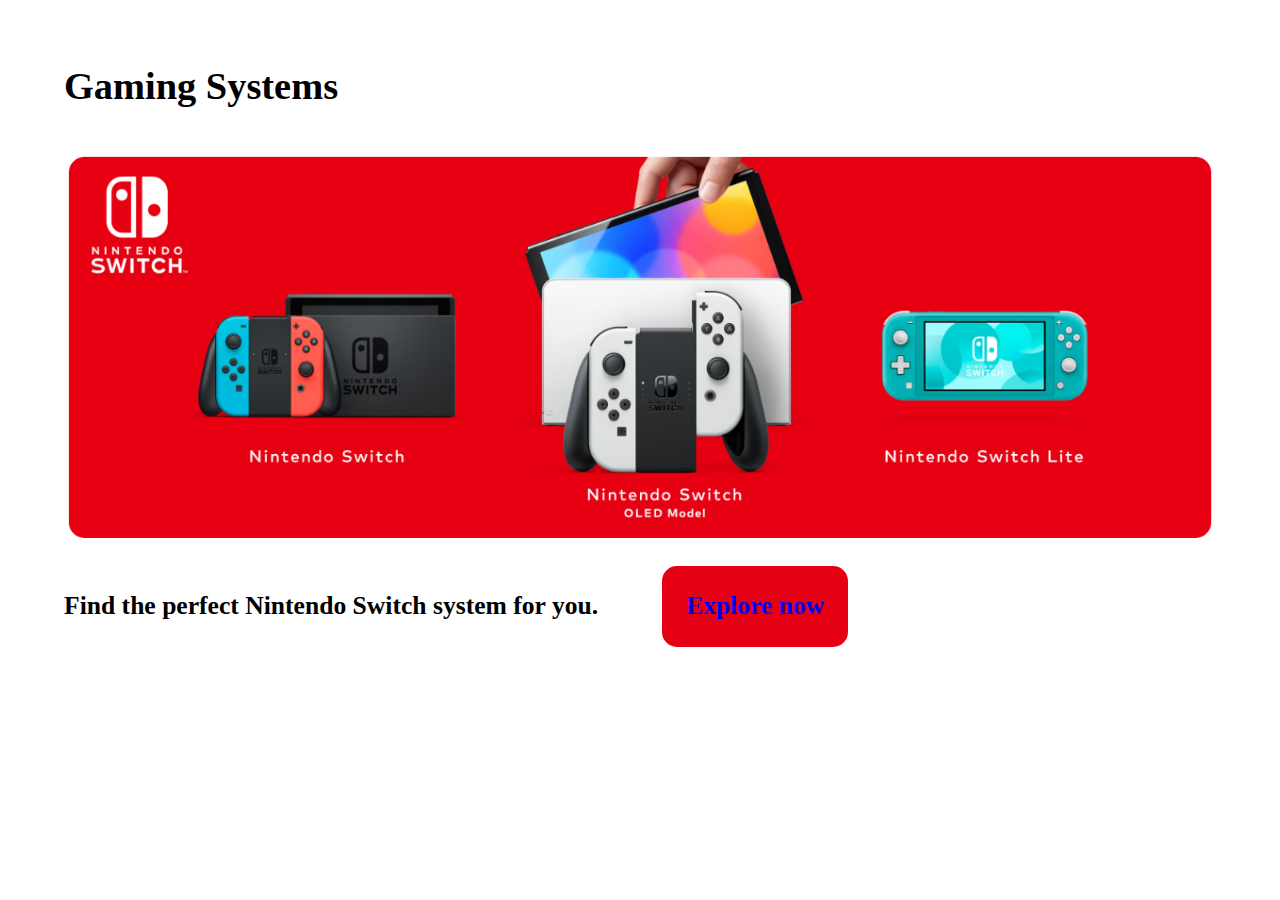
<file: index-s5.html>
<!DOCTYPE html>
<html lang="en">
<head>
    <meta charset="UTF-8">
    <meta name="viewport" content="width=device-width, initial-scale=1.0">
    <link href="style-s5.css" rel="stylesheet">
    <title>Gaming Systems</title>
</head>
<body>
    <div class="gaming-systems-section">
        <div class="blank-space-gm"></div>
        <div class="gaming-systems-container">
            <h2 class="gaming-systems-title">Gaming Systems</h2>
            <a href="https://www.nintendo.com/switch/"><img class="gaming-systems-img" src="assets_s5/gaming_systems.png" alt="Different Nintendo Switch models"></a>
            <div class="gaming-systems-text-button">
                <p class="gaming-systems-text">Find the perfect Nintendo Switch system for you.</p>
                <button class="gaming-systems-button"><a class="gaming-systmes-a" href="https://www.nintendo.com/switch/">Explore now</a></button>
            </div>
        </div>
        <div class="blank-space-gm"></div>
    </div>
    
</body>
</html>
</file>
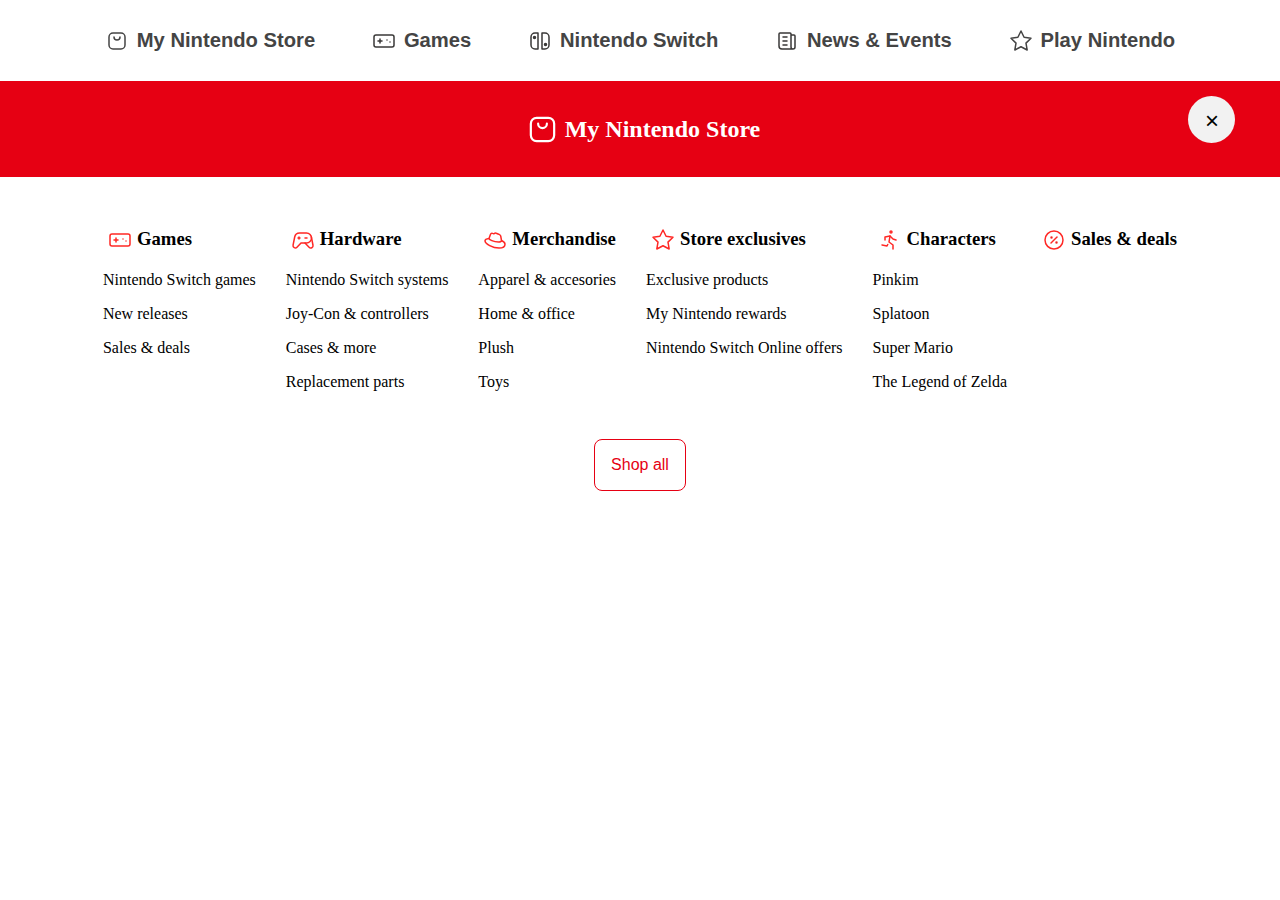
<file: section_1.html>
<!DOCTYPE html>
<html lang="en">
<head>
    <meta charset="UTF-8">
    <meta name="viewport" content="width=device-width, initial-scale=1.0">
    <link href="section_1.css" rel="stylesheet">
    <title>Show Element on Active</title>
</head>
<body>
    <!-- 2nd navbar body -->
    <section class="navbar_2_container">
        <span class="blank_space" id="blank_space_s1_1"></span>
        <div class="trigger">
            <button class="button-navbar-2" id="showButton-store">
                <svg xmlns="http://www.w3.org/2000/svg" class="svg" width="1.5rem" height="1.5rem" viewBox="0 0 24 24" stroke-width="1.5" stroke="currentColor" fill="none" stroke-linecap="round" stroke-linejoin="round">
                    <path stroke="none" d="M0 0h24v24H0z" fill="none"/>
                    <path d="M4 4m0 4a4 4 0 0 1 4 -4h8a4 4 0 0 1 4 4v8a4 4 0 0 1 -4 4h-8a4 4 0 0 1 -4 -4z" />
                    <path d="M9 8a3 3 0 0 0 6 0" />
                </svg><h3 class="navbar-s2-title">My Nintendo Store</h3>
            </button>
        </div>
        <div class="trigger">
            <button class="button-navbar-2" id="showButton-games">
                <svg xmlns="http://www.w3.org/2000/svg" class="svg" width="1.5rem" height="1.5rem" viewBox="0 0 24 24" stroke-width="1.5" stroke="#3A3938" fill="none" stroke-linecap="round" stroke-linejoin="round">
                    <path stroke="none" d="M0 0h24v24H0z" fill="none"/>
                    <path d="M2 6m0 2a2 2 0 0 1 2 -2h16a2 2 0 0 1 2 2v8a2 2 0 0 1 -2 2h-16a2 2 0 0 1 -2 -2z" />
                    <path d="M6 12h4m-2 -2v4" />
                    <path d="M15 11l0 .01" />
                    <path d="M18 13l0 .01" />
                </svg><h3 class="navbar-s2-title">Games</h3>
            </button>
        </div>
        <div class="trigger">
            <button class="button-navbar-2" id="showButton-switch">
                <svg xmlns="http://www.w3.org/2000/svg" class="svg" width="1.5rem" height="1.5rem" viewBox="0 0 24 24" stroke-width="1.5" stroke="#3A3938" fill="none" stroke-linecap="round" stroke-linejoin="round">
                    <path stroke="none" d="M0 0h24v24H0z" fill="none"/>
                    <path d="M10 20v-16h-3a4 4 0 0 0 -4 4v8a4 4 0 0 0 4 4h3z" />
                    <path d="M14 20v-16h3a4 4 0 0 1 4 4v8a4 4 0 0 1 -4 4h-3z" />
                    <circle cx="17.5" cy="15.5" r="1" fill="currentColor" />
                    <circle cx="6.5" cy="8.5" r="1" fill="currentColor" />
                </svg><h3 class="navbar-s2-title">Nintendo Switch</h3>
            </button>
        </div>
        <div class="trigger">
            <button class="button-navbar-2" id="showButton-news">
                <svg xmlns="http://www.w3.org/2000/svg" class="svg" id="svg" width="1.5rem" height="1.5rem" viewBox="0 0 24 24" stroke-width="1.5" stroke="#3A3938" fill="none" stroke-linecap="round" stroke-linejoin="round">
                    <path stroke="none" d="M0 0h24v24H0z" fill="none"/>
                    <path d="M16 6h3a1 1 0 0 1 1 1v11a2 2 0 0 1 -4 0v-13a1 1 0 0 0 -1 -1h-10a1 1 0 0 0 -1 1v12a3 3 0 0 0 3 3h11" />
                    <path d="M8 8l4 0" />
                    <path d="M8 12l4 0" />
                    <path d="M8 16l4 0" />
                </svg><a href="https://www.nintendo.com/whatsnew/" class="navbar-s2-title" id="navbar-news-s1"><h3>News & Events</h3></a>
            </button>
        </div>
        <div class="trigger">
            <button class="button-navbar-2" id="showButton-play">
                <svg xmlns="http://www.w3.org/2000/svg" class="svg" width="1.5rem" height="1.5rem" viewBox="0 0 24 24" stroke-width="1.5" stroke="currentColor" fill="none" stroke-linecap="round" stroke-linejoin="round">
                    <path stroke="none" d="M0 0h24v24H0z" fill="none"/>
                    <path d="M12 17.75l-6.172 3.245l1.179 -6.873l-5 -4.867l6.9 -1l3.086 -6.253l3.086 6.253l6.9 1l-5 4.867l1.179 6.873z" />
                </svg><h3 class="navbar-s2-title">Play Nintendo</h3>
            </button>
        </div>
        <span class="blank_space" id="blank_space_s1_2"></span>
    </section>

<!-- hidden navbar's section -->
<!-- 1st hidden section -->
    <div class="hiddenElementBtn1">
        <div class="button-dropdown-header" id="hid-el-ns">
            <span class="hidden-ns-title">
                <svg xmlns="http://www.w3.org/2000/svg" class="svg-ns-title" id="svg-ns-1" width="35px" height="35px" viewBox="0 0 24 24" stroke-width="1.5" stroke="currentColor" fill="none" stroke-linecap="round" stroke-linejoin="round">
                    <path stroke="none" d="M0 0h24v24H0z" fill="none"/>
                    <path d="M4 4m0 4a4 4 0 0 1 4 -4h8a4 4 0 0 1 4 4v8a4 4 0 0 1 -4 4h-8a4 4 0 0 1 -4 -4z" />
                    <path d="M9 8a3 3 0 0 0 6 0" />
                </svg>
                <h2 id="header-hid-ns">My Nintendo Store</h2> 
            </span>
            
            <div class="close-button-ns-container">
                <button class="close-button1">
                  <span>&times;</span>
                </button>
            </div>
              
        </div>
        <div class="ns">
            <div class="ns-games-s1">
                <h3 class="svg-mns">
                    <svg xmlns="http://www.w3.org/2000/svg" class="svg-ns" width="1.5rem" height="1.5rem" id="svg-ns-2" viewBox="0 0 24 24" stroke-width="1.5" stroke="#ff2825" fill="none" stroke-linecap="round" stroke-linejoin="round">
                    <path stroke="none" d="M0 0h24v24H0z" fill="none"/>
                    <path d="M2 6m0 2a2 2 0 0 1 2 -2h16a2 2 0 0 1 2 2v8a2 2 0 0 1 -2 2h-16a2 2 0 0 1 -2 -2z" />
                    <path d="M6 12h4m-2 -2v4" />
                    <path d="M15 11l0 .01" />
                    <path d="M18 13l0 .01" />
                    </svg>
                    <a href="https://www.nintendo.com/store/games/" class="h3-s1" id="h3-1-s1">Games</a>
                </h3>
                <p><a href="https://www.nintendo.com/store/games/nintendo-switch-games/" class="games-options">Nintendo Switch games</a></p>
                <p><a href="https://www.nintendo.com/store/games/new-releases/" class="games-options">New releases</a></p>
                <p><a href="https://www.nintendo.com/store/sales-and-deals/" class="games-options">Sales & deals</a></p>
            </div>

            <div class="ns-hardware-s1">
                <h3 class="svg-mns">
                    <svg xmlns="http://www.w3.org/2000/svg" class="svg-ns" width="1.5rem" height="1.5rem" id="svg-ns-3" viewBox="0 0 24 24" stroke-width="1.5" stroke="#ff2825" fill="none" stroke-linecap="round" stroke-linejoin="round">
                        <path stroke="none" d="M0 0h24v24H0z" fill="none"/>
                        <path d="M12 5h3.5a5 5 0 0 1 0 10h-5.5l-4.015 4.227a2.3 2.3 0 0 1 -3.923 -2.035l1.634 -8.173a5 5 0 0 1 4.904 -4.019h3.4z" />
                        <path d="M14 15l4.07 4.284a2.3 2.3 0 0 0 3.925 -2.023l-1.6 -8.232" />
                        <path d="M8 9v2" />
                        <path d="M7 10h2" />
                        <path d="M14 10h2" />
                      </svg>
                    <a href="https://www.nintendo.com/store/hardware/" class="h3-s1" id="h3-2-s1">Hardware</a>
                </h3>
                <p><a href="https://www.nintendo.com/store/hardware/systems/" class="hardware-options">Nintendo Switch systems</a></p>
                <p><a href="https://www.nintendo.com/store/hardware/joy-con-and-controllers/" class="hardware-options">Joy-Con & controllers</a></p>
                <p><a href="https://www.nintendo.com/store/hardware/accessories/" class="hardware-options">Cases & more</a></p>
                <p><a href="https://www.nintendo.com/store/hardware/parts/" class="hardware-options">Replacement parts</a></p>
            </div>

            <div class="ns-merchandise-s1">
                <h3 class="svg-mns">
                    <svg xmlns="http://www.w3.org/2000/svg" class="svg-ns" width="1.5rem" height="1.5rem" id="svg-ns-4" viewBox="0 0 24 24" stroke-width="1.5" stroke="#ff2825" fill="none" stroke-linecap="round" stroke-linejoin="round">
                        <path stroke="none" d="M0 0h24v24H0z" fill="none"/>
                        <path d="M6 10.5l1.436 -4c.318 -.876 .728 -1.302 1.359 -1.302c.219 0 1.054 .365 1.88 .583c.825 .219 .733 -.329 .908 -.487c.176 -.158 .355 -.294 .61 -.294c.242 0 .553 .048 1.692 .448c.759 .267 1.493 .574 2.204 .922c1.175 .582 1.426 .913 1.595 1.507l.816 4.623c2.086 .898 3.5 2.357 3.5 3.682c0 1.685 -1.2 3.818 -5.957 3.818c-6.206 0 -14.043 -4.042 -14.043 -7.32c0 -1.044 1.333 -1.77 4 -2.18z" />
                        <path d="M6 10.5c0 .969 4.39 3.5 9.5 3.5c1.314 0 3 .063 3 -1.5" />
                      </svg>
                    <a href="https://www.nintendo.com/store/merchandise/" class="h3-s1" id="h3-3-s1">Merchandise</a>
                </h3>
                <p><a href="https://www.nintendo.com/store/merchandise/apparel/" class="merch-options">Apparel & accesories</a></p>
                <p><a href="https://www.nintendo.com/store/merchandise/home-and-office/" class="merch-options">Home & office</a></p>
                <p><a href="https://www.nintendo.com/store/merchandise/plush/" class="merch-options">Plush</a></p>
                <p><a href="https://www.nintendo.com/store/merchandise/toys/" class="merch-options">Toys</a></p>
            </div>

            <div class="ns-se-s1">
                <h3 class="svg-mns">
                    <svg xmlns="http://www.w3.org/2000/svg" class="svg-ns" width="1.5rem" height="1.5rem" id="svg-ns-5" viewBox="0 0 24 24" stroke-width="1.5" stroke="#ff2825" fill="none" stroke-linecap="round" stroke-linejoin="round">
                        <path stroke="none" d="M0 0h24v24H0z" fill="none"/>
                        <path d="M12 17.75l-6.172 3.245l1.179 -6.873l-5 -4.867l6.9 -1l3.086 -6.253l3.086 6.253l6.9 1l-5 4.867l1.179 6.873z" />
                      </svg>
                    <a href="https://www.nintendo.com/store/exclusives/" class="h3-s1" id="h3-4-s1">Store exclusives</a>
                </h3>
                <p><a href="https://www.nintendo.com/store/exclusives/products/" class="se-options">Exclusive products</a></p>
                <p><a href="https://www.nintendo.com/store/exclusives/rewards/" class="se-options">My Nintendo rewards</a></p>
                <p><a href="https://www.nintendo.com/store/exclusives/online/" class="se-options">Nintendo Switch Online offers</a></p>
            </div>

            <div class="ns-char-s1">
                <h3 class="svg-mns">
                    <svg xmlns="http://www.w3.org/2000/svg" class="svg-ns" width="1.5rem" height="1.5rem" id="svg-ns-6" viewBox="0 0 24 24" stroke-width="1.5" stroke="#ff2825" fill="none" stroke-linecap="round" stroke-linejoin="round">
                        <path stroke="none" d="M0 0h24v24H0z" fill="none"/>
                        <path d="M13 4m-1 0a1 1 0 1 0 2 0a1 1 0 1 0 -2 0" />
                        <path d="M4 17l5 1l.75 -1.5" />
                        <path d="M15 21l0 -4l-4 -3l1 -6" />
                        <path d="M7 12l0 -3l5 -1l3 3l3 1" />
                      </svg>
                    <a href="https://www.nintendo.com/store/characters/" class="h3-s1" id="h3-5-s1">Characters</a>
                </h3>
                <p><a href="https://www.nintendo.com/store/characters/pikmin/" class="characters-options">Pinkim</a></p>
                <p><a href="https://www.nintendo.com/store/characters/splatoon/" class="characters-options">Splatoon</a></p>
                <p><a href="https://www.nintendo.com/store/characters/mushroom-kingdom/" class="characters-options">Super Mario</a></p>
                <p><a href="https://www.nintendo.com/store/characters/zelda/" class="characters-options">The Legend of Zelda</a></p>
            </div>

            <div class="ns-sales-s1">
                <h3 class="svg-mns">
                    <svg xmlns="http://www.w3.org/2000/svg" class="svg-ns" width="1.5rem" height="1.5rem" id="svg-ns-6" viewBox="0 0 24 24" stroke-width="1.5" stroke="#ff2825" fill="none" stroke-linecap="round" stroke-linejoin="round">
                        <path stroke="none" d="M0 0h24v24H0z" fill="none"/>
                        <path d="M9 15l6 -6" />
                        <circle cx="9.5" cy="9.5" r=".5" fill="currentColor" />
                        <circle cx="14.5" cy="14.5" r=".5" fill="currentColor" />
                        <path d="M12 12m-9 0a9 9 0 1 0 18 0a9 9 0 1 0 -18 0" />
                      </svg>
                    <a href="https://www.nintendo.com/store/sales-and-deals/" class="h3-s1" id="h3-6-s1">Sales & deals</a>
                </h3>
            </div>
        </div>
        <div class="ns-shop-btn-container">
            <button class="ns-shop-btn" id="ns-shop-btn"><a href="https://www.nintendo.com/store/">Shop all</a></button>
        </div>
    </div>

<!-- 2nd hidden section -->
    <div class="hiddenElementBtn2" id="hid-el-games">
        <div class="games_dropdown">
            <div class="games-button-dropdown" id="games-btn-dp1">
                <a href="https://www.nintendo.com/store/games/nintendo-switch-games/">
                    <svg xmlns="http://www.w3.org/2000/svg" class="svg-games" width="60" height="60" viewBox="0 0 24 24" stroke-width="1.5" stroke="#9e9e9e" fill="none" stroke-linecap="round" stroke-linejoin="round">
                        <path stroke="none" d="M0 0h24v24H0z" fill="none"/>
                        <path d="M10 20v-16h-3a4 4 0 0 0 -4 4v8a4 4 0 0 0 4 4h3z" />
                        <path d="M14 20v-16h3a4 4 0 0 1 4 4v8a4 4 0 0 1 -4 4h-3z" />
                        <circle cx="17.5" cy="15.5" r="1" fill="currentColor" />
                        <circle cx="6.5" cy="8.5" r="1" fill="currentColor" />
                    </svg>
                    <p class="hidden-games-options" id="hidden-games-options1">Nintendo Switch games</p>
                </a>
            </div>

            <div class="games-button-dropdown" id="games-btn-dp2">
                <a href="https://www.nintendo.com/store/games/new-releases/">
                    <svg xmlns="http://www.w3.org/2000/svg" class="svg-games" width="60" height="60" viewBox="0 0 24 24" stroke-width="1.5" stroke="#9e9e9e" fill="none" stroke-linecap="round" stroke-linejoin="round">
                        <path stroke="none" d="M0 0h24v24H0z" fill="none"/>
                        <path d="M18 8a3 3 0 0 1 0 6" />
                        <path d="M10 8v11a1 1 0 0 1 -1 1h-1a1 1 0 0 1 -1 -1v-5" />
                        <path d="M12 8h0l4.524 -3.77a.9 .9 0 0 1 1.476 .692v12.156a.9 .9 0 0 1 -1.476 .692l-4.524 -3.77h-8a1 1 0 0 1 -1 -1v-4a1 1 0 0 1 1 -1h8" />
                    </svg>
                    <p class="hidden-games-options" id="hidden-games-options2">New releases</p>
                </a>
            </div>

            <div class="games-button-dropdown" id="games-btn-dp3">
                <a href="https://www.nintendo.com/store/games/coming-soon/">
                    <svg xmlns="http://www.w3.org/2000/svg" class="svg-games" width="60" height="60" viewBox="0 0 24 24" stroke-width="1.5" stroke="#9e9e9e" fill="none" stroke-linecap="round" stroke-linejoin="round">
                        <path stroke="none" d="M0 0h24v24H0z" fill="none"/>
                        <path d="M11.5 21h-5.5a2 2 0 0 1 -2 -2v-12a2 2 0 0 1 2 -2h12a2 2 0 0 1 2 2v6" />
                        <path d="M16 3v4" />
                        <path d="M8 3v4" />
                        <path d="M4 11h16" />
                        <path d="M15 19l2 2l4 -4" />
                    </svg>
                    <p class="hidden-games-options" id="hidden-games-options3">Coming soon</p>
                </a>
            </div>
            
            <div class="games-button-dropdown" id="games-btn-dp4">
                <a href="https://www.nintendo.com/store/games/">
                    <svg xmlns="http://www.w3.org/2000/svg" class="svg-games" width="60" height="60" viewBox="0 0 24 24" stroke-width="1.5" stroke="#9e9e9e" fill="none" stroke-linecap="round" stroke-linejoin="round">
                        <path stroke="none" d="M0 0h24v24H0z" fill="none"/>
                        <path d="M12 5m-2 0a2 2 0 1 0 4 0a2 2 0 1 0 -4 0" />
                        <path d="M20 12.5v4.75a.734 .734 0 0 1 -.055 .325a.704 .704 0 0 1 -.348 .366l-5.462 2.58a5 5 0 0 1 -4.27 0l-5.462 -2.58a.705 .705 0 0 1 -.401 -.691l0 -4.75" />
                        <path d="M4.431 12.216l5.634 -2.332a5.065 5.065 0 0 1 3.87 0l5.634 2.332a.692 .692 0 0 1 .028 1.269l-5.462 2.543a5.064 5.064 0 0 1 -4.27 0l-5.462 -2.543a.691 .691 0 0 1 .028 -1.27z" />
                        <path d="M12 7l0 6" />
                    </svg>
                    <p class="hidden-games-options" id="hidden-games-options4">Shop games</p>
                </a>
            </div>

            <div class="close-button-games-container">
                <button class="close-button2">
                  <span>&times;</span>
                </button>
            </div>
        </div>
    </div>

<!-- 3rd hidden section -->
    <div class="hiddenElementBtn3" id="hid-el-nswitch">
        <div class="nswitch_dropdown">
            <a href="https://www.nintendo.com/switch/">
                <div class="nswitch-button-dropdown">
                    <img src="assets_s1/ns-nslineup.png" class="nswitch-img" id="nswitch-img-1" alt="Nintendo Switch lineup">
                    <p class="hidden-nswitch-options" id="hidden-nswitch-options1">Nintendo Switch lineup</p>
                </div>
            </a>

            <a href="https://www.nintendo.com/switch/compare/">
                <div class="nswitch-button-dropdown">
                    <img src="assets_s1/ns-compare.png" class="nswitch-img" id="nswitch-img-2" alt="Nintendo Switch lineup">
                    <p class="hidden-nswitch-options" id="hidden-nswitch-options2">Compare systems</p>
                </div>
            </a>

            <a href="https://www.nintendo.com/switch/online/">
                <div class="nswitch-button-dropdown">
                    <img src="assets_s1/ns-online-service.png" class="nswitch-img" id="nswitch-img-3" alt="Nintendo Switch lineup">
                    <p class="hidden-nswitch-options" id="hidden-nswitch-options3">Online service</p>
                </div>
            </a>

            <a href="https://www.nintendo.com/store/hardware/">
                <div class="nswitch-button-dropdown">
                    <img src="assets_s1/ns-accessories.png" class="nswitch-img" id="nswitch-img-4" alt="Nintendo Switch lineup">
                    <p class="hidden-nswitch-options" id="hidden-nswitch-options4">Accesories</p>
                </div>
            </a>

            <a href="https://www.nintendo.com/store/hardware/systems/">
                <div class="nswitch-button-dropdown">
                    <img src="assets_s1/ns-shop-systems.png" class="nswitch-img" id="nswitch-img-5" alt="Nintendo Switch lineup">
                    <p class="hidden-nswitch-options" id="hidden-nswitch-options5">Shop systems</p>
                </div>
            </a>

            <div class="close-button-nswitch-container">
                <button class="close-button3">
                  <span>&times;</span>
                </button>
            </div>
        </div>
    </div>

<!-- 4th hidden section -->
<div class="hiddenElementBtn4" id="hid-el-playnintendo">
    <div class="playnintendo_dropdown">
        <a href="https://play.nintendo.com/?_gl=1*1yj29a8*_ga*MTQ1OTc2MTY2Ni4xNjk0MDg0Mjg5*_ga_F6ERC4HMNZ*MTY5NjM0NDI3NS41MC4xLjE2OTYzNDY5MzguMC4wLjA.">
            <div class="playnintendo-button-dropdown">
                <svg xmlns="http://www.w3.org/2000/svg" class="svg-playnintendo" width="60" height="60" viewBox="0 0 24 24" stroke-width="1.5" stroke="#9e9e9e" fill="none" stroke-linecap="round" stroke-linejoin="round">
                    <path stroke="none" d="M0 0h24v24H0z" fill="none"/>
                    <path d="M3.5 17.5c5.667 4.667 11.333 4.667 17 0" />
                    <path d="M19 18.5l-2 -8.5l1 -2l2 1l1.5 -1.5l-2.5 -4.5c-5.052 .218 -5.99 3.133 -7 6h-6a3 3 0 0 0 -3 3" />
                    <path d="M5 18.5l2 -9.5" />
                    <path d="M8 20l2 -5h4l2 5" />
                </svg>
                <p class="hidden-playnintendo-options" id="hidden-playnintendo-options2">For kids</p>
            </div>
        </a>

        <a href="https://play.nintendo.com/parents/?_gl=1*16qox96*_ga*MTQ1OTc2MTY2Ni4xNjk0MDg0Mjg5*_ga_F6ERC4HMNZ*MTY5NjM0NDI3NS41MC4xLjE2OTYzNDY5MzguMC4wLjA.">
            <div class="playnintendo-button-dropdown">
                <svg xmlns="http://www.w3.org/2000/svg" class="svg-playnintendo" width="60" height="60" viewBox="0 0 24 24" stroke-width="1.5" stroke="#9e9e9e" fill="none" stroke-linecap="round" stroke-linejoin="round">
                    <path stroke="none" d="M0 0h24v24H0z" fill="none"/>
                    <path d="M12 21a9 9 0 1 1 0 -18a9 9 0 0 1 0 18z" />
                    <path d="M10 10c-.5 -1 -2.5 -1 -3 0" />
                    <path d="M17 10c-.5 -1 -2.5 -1 -3 0" />
                    <path d="M14.5 15a3.5 3.5 0 0 1 -5 0" />
                </svg>
                <p class="hidden-playnintendo-options" id="hidden-playnintendo-options1">For parents</p>
            </div>
        </a>

        <div class="close-button-playnintendo-container">
            <button class="close-button4">
              <span>&times;</span>
            </button>
        </div>
    </div>
</div>


    <script src="script-s1.js"></script>
</body>
</html>
</file>
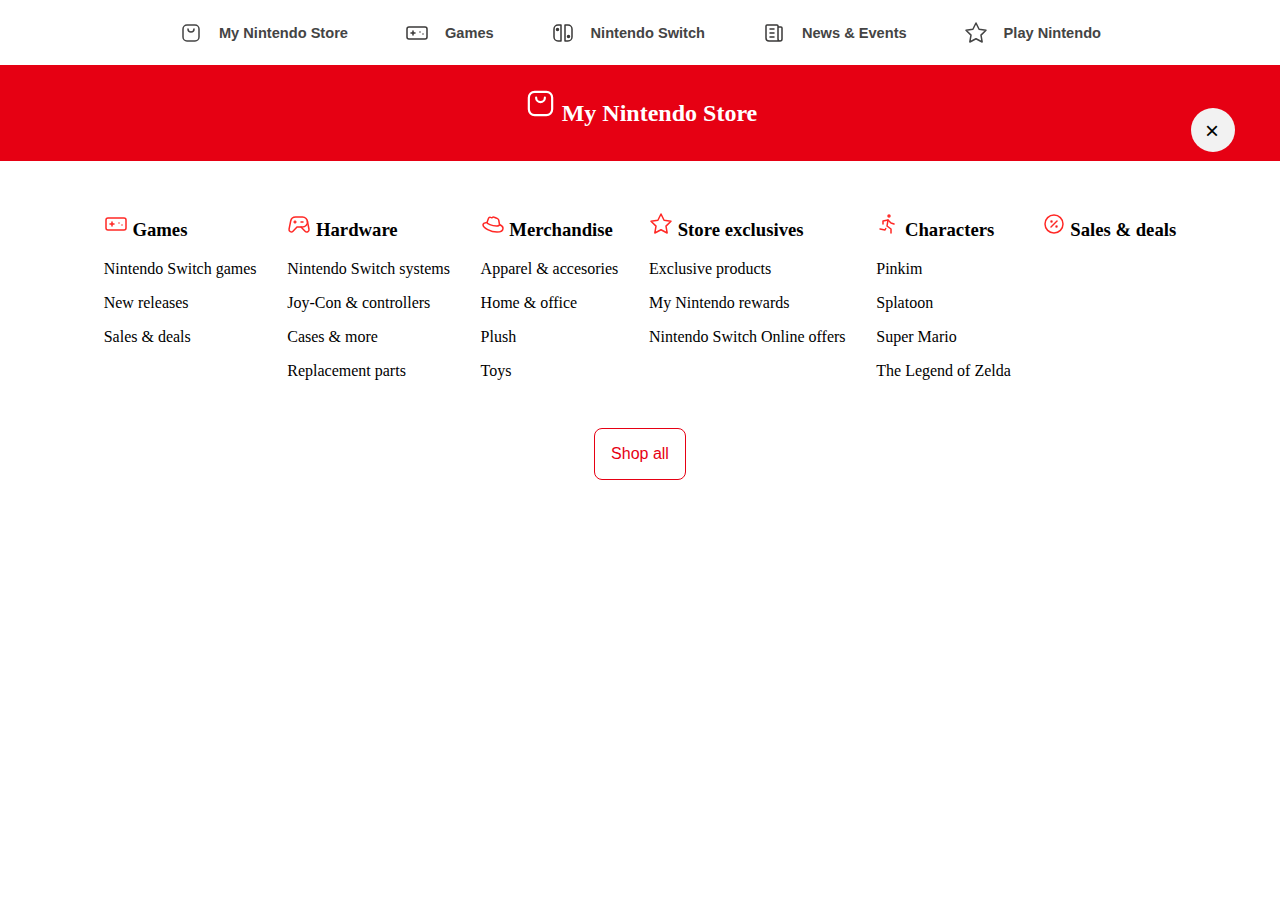
<file: s1/section_1.html>
<!DOCTYPE html>
<html lang="en">
<head>
    <meta charset="UTF-8">
    <meta name="viewport" content="width=device-width, initial-scale=1.0">
    <link href="section_1.css" rel="stylesheet">
    <title>Show Element on Active</title>
</head>
<body>
    <!-- 2nd navbar body -->
    <section class="navbar_2_container">
        <span class="blank_space" id="blank_space_s1_1"></span>
        <div class="trigger">
            <button class="button-navbar-2" id="showButton-store">
                <svg xmlns="http://www.w3.org/2000/svg" class="svg" width="calc(2% + 1.5rem)" height="calc(2% + 1.5rem)" viewBox="0 0 24 24" stroke-width="1.5" stroke="currentColor" fill="none" stroke-linecap="round" stroke-linejoin="round">
                    <path stroke="none" d="M0 0h24v24H0z" fill="none"/>
                    <path d="M4 4m0 4a4 4 0 0 1 4 -4h8a4 4 0 0 1 4 4v8a4 4 0 0 1 -4 4h-8a4 4 0 0 1 -4 -4z" />
                    <path d="M9 8a3 3 0 0 0 6 0" />
                </svg><h3 class="navbar-s2-title">My Nintendo Store</h3>
            </button>
        </div>
        <div class="trigger">
            <button class="button-navbar-2" id="showButton-games">
                <svg xmlns="http://www.w3.org/2000/svg" class="svg" width="calc(2% + 1.5rem)" height="calc(2% + 1.5rem)" viewBox="0 0 24 24" stroke-width="1.5" stroke="#3A3938" fill="none" stroke-linecap="round" stroke-linejoin="round">
                    <path stroke="none" d="M0 0h24v24H0z" fill="none"/>
                    <path d="M2 6m0 2a2 2 0 0 1 2 -2h16a2 2 0 0 1 2 2v8a2 2 0 0 1 -2 2h-16a2 2 0 0 1 -2 -2z" />
                    <path d="M6 12h4m-2 -2v4" />
                    <path d="M15 11l0 .01" />
                    <path d="M18 13l0 .01" />
                </svg><h3 class="navbar-s2-title">Games</h3>
            </button>
        </div>
        <div class="trigger">
            <button class="button-navbar-2" id="showButton-switch">
                <svg xmlns="http://www.w3.org/2000/svg" class="svg" width="calc(2% + 1.5rem)" height="calc(2% + 1.5rem)" viewBox="0 0 24 24" stroke-width="1.5" stroke="#3A3938" fill="none" stroke-linecap="round" stroke-linejoin="round">
                    <path stroke="none" d="M0 0h24v24H0z" fill="none"/>
                    <path d="M10 20v-16h-3a4 4 0 0 0 -4 4v8a4 4 0 0 0 4 4h3z" />
                    <path d="M14 20v-16h3a4 4 0 0 1 4 4v8a4 4 0 0 1 -4 4h-3z" />
                    <circle cx="17.5" cy="15.5" r="1" fill="currentColor" />
                    <circle cx="6.5" cy="8.5" r="1" fill="currentColor" />
                </svg><h3 class="navbar-s2-title">Nintendo Switch</h3>
            </button>
        </div>
        <div class="trigger">
            <button class="button-navbar-2" id="showButton-news">
                <svg xmlns="http://www.w3.org/2000/svg" class="svg" id="svg" width="calc(2% + 1.5rem)" height="calc(2% + 1.5rem)" viewBox="0 0 24 24" stroke-width="1.5" stroke="#3A3938" fill="none" stroke-linecap="round" stroke-linejoin="round">
                    <path stroke="none" d="M0 0h24v24H0z" fill="none"/>
                    <path d="M16 6h3a1 1 0 0 1 1 1v11a2 2 0 0 1 -4 0v-13a1 1 0 0 0 -1 -1h-10a1 1 0 0 0 -1 1v12a3 3 0 0 0 3 3h11" />
                    <path d="M8 8l4 0" />
                    <path d="M8 12l4 0" />
                    <path d="M8 16l4 0" />
                </svg><a href="https://www.nintendo.com/whatsnew/" class="navbar-s2-title" id="navbar-news-s1"><h3>News & Events</h3></a>
            </button>
        </div>
        <div class="trigger">
            <button class="button-navbar-2" id="showButton-play">
                <svg xmlns="http://www.w3.org/2000/svg" class="svg" width="calc(2% + 1.5rem)" height="calc(2% + 1.5rem)" viewBox="0 0 24 24" stroke-width="1.5" stroke="currentColor" fill="none" stroke-linecap="round" stroke-linejoin="round">
                    <path stroke="none" d="M0 0h24v24H0z" fill="none"/>
                    <path d="M12 17.75l-6.172 3.245l1.179 -6.873l-5 -4.867l6.9 -1l3.086 -6.253l3.086 6.253l6.9 1l-5 4.867l1.179 6.873z" />
                </svg><h3 class="navbar-s2-title">Play Nintendo</h3>
            </button>
        </div>
        <span class="blank_space" id="blank_space_s1_2"></span>
    </section>

<!-- hidden navbar's section -->
<!-- 1st hidden section -->
    <div class="hiddenElementBtn1">
        <div class="button-dropdown-header" id="hid-el-ns">
            <span class="hidden-ns-title">
                <svg xmlns="http://www.w3.org/2000/svg" class="svg-ns-title" id="svg-ns-1" width="35px" height="35px" viewBox="0 0 24 24" stroke-width="1.5" stroke="currentColor" fill="none" stroke-linecap="round" stroke-linejoin="round">
                    <path stroke="none" d="M0 0h24v24H0z" fill="none"/>
                    <path d="M4 4m0 4a4 4 0 0 1 4 -4h8a4 4 0 0 1 4 4v8a4 4 0 0 1 -4 4h-8a4 4 0 0 1 -4 -4z" />
                    <path d="M9 8a3 3 0 0 0 6 0" />
                </svg>
                <h2 id="header-hid-ns">My Nintendo Store</h2> 
            </span>
            
            <div class="close-button-ns-container">
                <button class="close-button1">
                  <span>&times;</span>
                </button>
            </div>
              
        </div>
        <div class="ns">
            <div class="ns-games-s1">
                <h3>
                    <svg xmlns="http://www.w3.org/2000/svg" class="svg-ns" width="1.5rem" height="1.5rem" id="svg-ns-2" viewBox="0 0 24 24" stroke-width="1.5" stroke="#ff2825" fill="none" stroke-linecap="round" stroke-linejoin="round">
                    <path stroke="none" d="M0 0h24v24H0z" fill="none"/>
                    <path d="M2 6m0 2a2 2 0 0 1 2 -2h16a2 2 0 0 1 2 2v8a2 2 0 0 1 -2 2h-16a2 2 0 0 1 -2 -2z" />
                    <path d="M6 12h4m-2 -2v4" />
                    <path d="M15 11l0 .01" />
                    <path d="M18 13l0 .01" />
                    </svg>
                    <a href="https://www.nintendo.com/store/games/" class="h3-s1" id="h3-1-s1">Games</a>
                </h3>
                <p><a href="https://www.nintendo.com/store/games/nintendo-switch-games/" class="games-options">Nintendo Switch games</a></p>
                <p><a href="https://www.nintendo.com/store/games/new-releases/" class="games-options">New releases</a></p>
                <p><a href="https://www.nintendo.com/store/sales-and-deals/" class="games-options">Sales & deals</a></p>
            </div>

            <div class="ns-hardware-s1">
                <h3>
                    <svg xmlns="http://www.w3.org/2000/svg" class="svg-ns" width="1.5rem" height="1.5rem" id="svg-ns-3" viewBox="0 0 24 24" stroke-width="1.5" stroke="#ff2825" fill="none" stroke-linecap="round" stroke-linejoin="round">
                        <path stroke="none" d="M0 0h24v24H0z" fill="none"/>
                        <path d="M12 5h3.5a5 5 0 0 1 0 10h-5.5l-4.015 4.227a2.3 2.3 0 0 1 -3.923 -2.035l1.634 -8.173a5 5 0 0 1 4.904 -4.019h3.4z" />
                        <path d="M14 15l4.07 4.284a2.3 2.3 0 0 0 3.925 -2.023l-1.6 -8.232" />
                        <path d="M8 9v2" />
                        <path d="M7 10h2" />
                        <path d="M14 10h2" />
                      </svg>
                    <a href="https://www.nintendo.com/store/hardware/" class="h3-s1" id="h3-2-s1">Hardware</a>
                </h3>
                <p><a href="https://www.nintendo.com/store/hardware/systems/" class="hardware-options">Nintendo Switch systems</a></p>
                <p><a href="https://www.nintendo.com/store/hardware/joy-con-and-controllers/" class="hardware-options">Joy-Con & controllers</a></p>
                <p><a href="https://www.nintendo.com/store/hardware/accessories/" class="hardware-options">Cases & more</a></p>
                <p><a href="https://www.nintendo.com/store/hardware/parts/" class="hardware-options">Replacement parts</a></p>
            </div>

            <div class="ns-merchandise-s1">
                <h3>
                    <svg xmlns="http://www.w3.org/2000/svg" class="svg-ns" width="1.5rem" height="1.5rem" id="svg-ns-4" viewBox="0 0 24 24" stroke-width="1.5" stroke="#ff2825" fill="none" stroke-linecap="round" stroke-linejoin="round">
                        <path stroke="none" d="M0 0h24v24H0z" fill="none"/>
                        <path d="M6 10.5l1.436 -4c.318 -.876 .728 -1.302 1.359 -1.302c.219 0 1.054 .365 1.88 .583c.825 .219 .733 -.329 .908 -.487c.176 -.158 .355 -.294 .61 -.294c.242 0 .553 .048 1.692 .448c.759 .267 1.493 .574 2.204 .922c1.175 .582 1.426 .913 1.595 1.507l.816 4.623c2.086 .898 3.5 2.357 3.5 3.682c0 1.685 -1.2 3.818 -5.957 3.818c-6.206 0 -14.043 -4.042 -14.043 -7.32c0 -1.044 1.333 -1.77 4 -2.18z" />
                        <path d="M6 10.5c0 .969 4.39 3.5 9.5 3.5c1.314 0 3 .063 3 -1.5" />
                      </svg>
                    <a href="https://www.nintendo.com/store/merchandise/" class="h3-s1" id="h3-3-s1">Merchandise</a>
                </h3>
                <p><a href="https://www.nintendo.com/store/merchandise/apparel/" class="merch-options">Apparel & accesories</a></p>
                <p><a href="https://www.nintendo.com/store/merchandise/home-and-office/" class="merch-options">Home & office</a></p>
                <p><a href="https://www.nintendo.com/store/merchandise/plush/" class="merch-options">Plush</a></p>
                <p><a href="https://www.nintendo.com/store/merchandise/toys/" class="merch-options">Toys</a></p>
            </div>

            <div class="ns-se-s1">
                <h3>
                    <svg xmlns="http://www.w3.org/2000/svg" class="svg-ns" width="1.5rem" height="1.5rem" id="svg-ns-5" viewBox="0 0 24 24" stroke-width="1.5" stroke="#ff2825" fill="none" stroke-linecap="round" stroke-linejoin="round">
                        <path stroke="none" d="M0 0h24v24H0z" fill="none"/>
                        <path d="M12 17.75l-6.172 3.245l1.179 -6.873l-5 -4.867l6.9 -1l3.086 -6.253l3.086 6.253l6.9 1l-5 4.867l1.179 6.873z" />
                      </svg>
                    <a href="https://www.nintendo.com/store/exclusives/" class="h3-s1" id="h3-4-s1">Store exclusives</a>
                </h3>
                <p><a href="https://www.nintendo.com/store/exclusives/products/" class="se-options">Exclusive products</a></p>
                <p><a href="https://www.nintendo.com/store/exclusives/rewards/" class="se-options">My Nintendo rewards</a></p>
                <p><a href="https://www.nintendo.com/store/exclusives/online/" class="se-options">Nintendo Switch Online offers</a></p>
            </div>

            <div class="ns-char-s1">
                <h3>
                    <svg xmlns="http://www.w3.org/2000/svg" class="svg-ns" width="1.5rem" height="1.5rem" id="svg-ns-6" viewBox="0 0 24 24" stroke-width="1.5" stroke="#ff2825" fill="none" stroke-linecap="round" stroke-linejoin="round">
                        <path stroke="none" d="M0 0h24v24H0z" fill="none"/>
                        <path d="M13 4m-1 0a1 1 0 1 0 2 0a1 1 0 1 0 -2 0" />
                        <path d="M4 17l5 1l.75 -1.5" />
                        <path d="M15 21l0 -4l-4 -3l1 -6" />
                        <path d="M7 12l0 -3l5 -1l3 3l3 1" />
                      </svg>
                    <a href="https://www.nintendo.com/store/characters/" class="h3-s1" id="h3-5-s1">Characters</a>
                </h3>
                <p><a href="https://www.nintendo.com/store/characters/pikmin/" class="characters-options">Pinkim</a></p>
                <p><a href="https://www.nintendo.com/store/characters/splatoon/" class="characters-options">Splatoon</a></p>
                <p><a href="https://www.nintendo.com/store/characters/mushroom-kingdom/" class="characters-options">Super Mario</a></p>
                <p><a href="https://www.nintendo.com/store/characters/zelda/" class="characters-options">The Legend of Zelda</a></p>
            </div>

            <div class="ns-sales-s1">
                <h3>
                    <svg xmlns="http://www.w3.org/2000/svg" class="svg-ns" width="1.5rem" height="1.5rem" id="svg-ns-6" viewBox="0 0 24 24" stroke-width="1.5" stroke="#ff2825" fill="none" stroke-linecap="round" stroke-linejoin="round">
                        <path stroke="none" d="M0 0h24v24H0z" fill="none"/>
                        <path d="M9 15l6 -6" />
                        <circle cx="9.5" cy="9.5" r=".5" fill="currentColor" />
                        <circle cx="14.5" cy="14.5" r=".5" fill="currentColor" />
                        <path d="M12 12m-9 0a9 9 0 1 0 18 0a9 9 0 1 0 -18 0" />
                      </svg>
                    <a href="https://www.nintendo.com/store/sales-and-deals/" class="h3-s1" id="h3-6-s1">Sales & deals</a>
                </h3>
            </div>
        </div>
        <div class="ns-shop-btn-container">
            <button class="ns-shop-btn" id="ns-shop-btn"><a href="https://www.nintendo.com/store/">Shop all</a></button>
        </div>
    </div>

<!-- 2nd hidden section -->
    <div class="hiddenElementBtn2" id="hid-el-games">
        <div class="games_dropdown">
            <div class="games-button-dropdown" id="games-btn-dp1">
                <svg xmlns="http://www.w3.org/2000/svg" class="svg-games" width="60" height="60" viewBox="0 0 24 24" stroke-width="1.5" stroke="#9e9e9e" fill="none" stroke-linecap="round" stroke-linejoin="round">
                    <path stroke="none" d="M0 0h24v24H0z" fill="none"/>
                    <path d="M10 20v-16h-3a4 4 0 0 0 -4 4v8a4 4 0 0 0 4 4h3z" />
                    <path d="M14 20v-16h3a4 4 0 0 1 4 4v8a4 4 0 0 1 -4 4h-3z" />
                    <circle cx="17.5" cy="15.5" r="1" fill="currentColor" />
                    <circle cx="6.5" cy="8.5" r="1" fill="currentColor" />
                </svg>
                  <p class="hidden-games-options" id="hidden-games-options1">Nintendo Switch games</p>
            </div>

            <div class="games-button-dropdown" id="games-btn-dp2">
                <svg xmlns="http://www.w3.org/2000/svg" class="svg-games" width="60" height="60" viewBox="0 0 24 24" stroke-width="1.5" stroke="#9e9e9e" fill="none" stroke-linecap="round" stroke-linejoin="round">
                    <path stroke="none" d="M0 0h24v24H0z" fill="none"/>
                    <path d="M18 8a3 3 0 0 1 0 6" />
                    <path d="M10 8v11a1 1 0 0 1 -1 1h-1a1 1 0 0 1 -1 -1v-5" />
                    <path d="M12 8h0l4.524 -3.77a.9 .9 0 0 1 1.476 .692v12.156a.9 .9 0 0 1 -1.476 .692l-4.524 -3.77h-8a1 1 0 0 1 -1 -1v-4a1 1 0 0 1 1 -1h8" />
                </svg>
                  <p class="hidden-games-options" id="hidden-games-options2">New releases</p>
            </div>

            <div class="games-button-dropdown" id="games-btn-dp3">
                <svg xmlns="http://www.w3.org/2000/svg" class="svg-games" width="60" height="60" viewBox="0 0 24 24" stroke-width="1.5" stroke="#9e9e9e" fill="none" stroke-linecap="round" stroke-linejoin="round">
                    <path stroke="none" d="M0 0h24v24H0z" fill="none"/>
                    <path d="M11.5 21h-5.5a2 2 0 0 1 -2 -2v-12a2 2 0 0 1 2 -2h12a2 2 0 0 1 2 2v6" />
                    <path d="M16 3v4" />
                    <path d="M8 3v4" />
                    <path d="M4 11h16" />
                    <path d="M15 19l2 2l4 -4" />
                </svg>
                  <p class="hidden-games-options" id="hidden-games-options3">Coming soon</p>
            </div>
            
            <div class="games-button-dropdown" id="games-btn-dp4">
                <svg xmlns="http://www.w3.org/2000/svg" class="svg-games" width="60" height="60" viewBox="0 0 24 24" stroke-width="1.5" stroke="#9e9e9e" fill="none" stroke-linecap="round" stroke-linejoin="round">
                    <path stroke="none" d="M0 0h24v24H0z" fill="none"/>
                    <path d="M12 5m-2 0a2 2 0 1 0 4 0a2 2 0 1 0 -4 0" />
                    <path d="M20 12.5v4.75a.734 .734 0 0 1 -.055 .325a.704 .704 0 0 1 -.348 .366l-5.462 2.58a5 5 0 0 1 -4.27 0l-5.462 -2.58a.705 .705 0 0 1 -.401 -.691l0 -4.75" />
                    <path d="M4.431 12.216l5.634 -2.332a5.065 5.065 0 0 1 3.87 0l5.634 2.332a.692 .692 0 0 1 .028 1.269l-5.462 2.543a5.064 5.064 0 0 1 -4.27 0l-5.462 -2.543a.691 .691 0 0 1 .028 -1.27z" />
                    <path d="M12 7l0 6" />
                  </svg>
                  <p class="hidden-games-options" id="hidden-games-options4">Shop games</p>
            </div>

            <div class="close-button-games-container">
                <button class="close-button2">
                  <span>&times;</span>
                </button>
            </div>
        </div>
    </div>

<!-- 3rd hidden section -->
    <div class="hiddenElementBtn3" id="hid-el-nswitch">
        <div class="nswitch_dropdown">
            <div class="nswitch-button-dropdown">
                <img src="assets_s1/ns-nslineup.png" class="nswitch-img" id="nswitch-img-1" alt="Nintendo Switch lineup">
                  <p class="hidden-nswitch-options" id="hidden-nswitch-options1">Nintendo Switch lineup</p>
            </div>

            <div class="nswitch-button-dropdown">
                <img src="assets_s1/ns-compare.png" class="nswitch-img" id="nswitch-img-2" alt="Nintendo Switch lineup">
                <p class="hidden-nswitch-options" id="hidden-nswitch-options2">Compare systems</p>
            </div>

            <div class="nswitch-button-dropdown">
                <img src="assets_s1/ns-online-service.png" class="nswitch-img" id="nswitch-img-3" alt="Nintendo Switch lineup">
                <p class="hidden-nswitch-options" id="hidden-nswitch-options3">Online service</p>
            </div>
            
            <div class="nswitch-button-dropdown">
                <img src="assets_s1/ns-accessories.png" class="nswitch-img" id="nswitch-img-4" alt="Nintendo Switch lineup">
                <p class="hidden-nswitch-options" id="hidden-nswitch-options4">Accesories</p>
            </div>

            <div class="nswitch-button-dropdown">
                <img src="assets_s1/ns-shop-systems.png" class="nswitch-img" id="nswitch-img-5" alt="Nintendo Switch lineup">
                <p class="hidden-nswitch-options" id="hidden-nswitch-options5">Shop systems</p>
           </div>

            <div class="close-button-nswitch-container">
                <button class="close-button3">
                  <span>&times;</span>
                </button>
            </div>
        </div>
    </div>

<!-- 4th hidden section -->
<div class="hiddenElementBtn4" id="hid-el-playnintendo">
    <div class="playnintendo_dropdown">
        <div class="playnintendo-button-dropdown">
            <svg xmlns="http://www.w3.org/2000/svg" class="svg-playnintendo" width="60" height="60" viewBox="0 0 24 24" stroke-width="1.5" stroke="#9e9e9e" fill="none" stroke-linecap="round" stroke-linejoin="round">
                <path stroke="none" d="M0 0h24v24H0z" fill="none"/>
                <path d="M3.5 17.5c5.667 4.667 11.333 4.667 17 0" />
                <path d="M19 18.5l-2 -8.5l1 -2l2 1l1.5 -1.5l-2.5 -4.5c-5.052 .218 -5.99 3.133 -7 6h-6a3 3 0 0 0 -3 3" />
                <path d="M5 18.5l2 -9.5" />
                <path d="M8 20l2 -5h4l2 5" />
              </svg>
            <p class="hidden-playnintendo-options" id="hidden-playnintendo-options2">For kids</p>
        </div>

        <div class="playnintendo-button-dropdown">
            <svg xmlns="http://www.w3.org/2000/svg" class="svg-playnintendo" width="60" height="60" viewBox="0 0 24 24" stroke-width="1.5" stroke="#9e9e9e" fill="none" stroke-linecap="round" stroke-linejoin="round">
                <path stroke="none" d="M0 0h24v24H0z" fill="none"/>
                <path d="M12 21a9 9 0 1 1 0 -18a9 9 0 0 1 0 18z" />
                <path d="M10 10c-.5 -1 -2.5 -1 -3 0" />
                <path d="M17 10c-.5 -1 -2.5 -1 -3 0" />
                <path d="M14.5 15a3.5 3.5 0 0 1 -5 0" />
              </svg>
              <p class="hidden-playnintendo-options" id="hidden-playnintendo-options1">For parents</p>
        </div>

        <div class="close-button-playnintendo-container">
            <button class="close-button4">
              <span>&times;</span>
            </button>
        </div>
    </div>
</div>


    <script src="style-s1.js"></script>
</body>
</html>
</file>
<file: style-s5.css>
html,
body {
    padding: 0;
    margin: 0;
}

.gaming-systems-section {
    display: flex;
    flex-direction: row;
    justify-content: center;
    padding: 1rem 0 4rem 0;
}

.gaming-systems-container {
    display: flex;
    flex-direction: column;
    max-width: 90%;
    justify-content: center;
}

.gaming-systems-title {
    font-size: calc(2rem + 0.5vw);
    padding: 1rem 0;
}

.gaming-systems-img {
    border-radius: 20px;
    width: 100%;
    height: auto;
}

.gaming-systems-text-button {
    display: inline-flex;
    padding: 1.5rem 0;
    font-size: calc(1.2rem + 0.5vw);
    font-weight: bold;
    gap: 4rem;
}

.gaming-systems-button {
    padding: 0 1.5rem;
    color: white;
    background-color: #e60013ff;
    font-family: inherit;
    font-size: inherit;
    font-weight: bold;
    border-radius: 15px;
    border: none;
}

.gaming-systmes-a {
    text-decoration: none;
}

.gaming-systmes-a:visited {
    color:white;
    text-decoration: none;
}




/* .blank-space-gm {
    width: 15%;
    background-color: blue;
} */


@media (max-width: 1025px) {
    .gaming-systems-text-button {
       flex-direction: column;
       gap: 0;
       padding: 0;
    }

    .gaming-systems-title {
        font-size: calc(1.5rem + 0.5vw);
    }

    .gaming-systems-text {
        font-size: calc(0.8rem + 0.5vw);
    }
    
    .gaming-systems-button {
        border-radius: 5px;
        font-size: calc(0.8rem + 0.5vw);
        padding: 0.5rem 1.5rem;
        background-color: green;
    }

    /* .gaming-systems-text-button {
        display: inline-flex;
        padding: 1.5rem 0;
        font-size: calc(1.2rem + 0.5vw);
        font-weight: bold;
        
    } */
}

@media (max-width: 1025px) {
    .gaming-systems-title {
        font-size: calc(1.2rem + 0.5vw);
    }

    .gaming-systems-text {
        font-size: calc(0.6rem + 0.5vw);
    }
    
    .gaming-systems-button {
        border-radius: 5px;
        font-size: calc(0.6rem + 0.5vw);
        padding: 0.5rem 1.5rem;
        background-color: #e60013ff;
    }

    .gaming-systems-img {
        border-radius: 15px;
    }

    .gaming-systems-title {
        padding: 0;
    }
}
</file>
<file: section_1.css>
body,
.navbar_2_container {
    margin: 0%;
    padding: 0%;
}

html {
    display: unset;
}

.navbar_2_container {
    display: flex;
    flex-direction: row;
    justify-content: space-between;
    padding: 1vh 0;
}

a {
    color: inherit;
    text-decoration: none;
    font-size: inherit;
}

.blank_space {
    width: 15%;
    background-color: #fff;
}

.button-navbar-2 {
    font-size: calc(0.1vh + 1em);
    border: none;
    color: rgb(68, 68, 68);
    display: inline-flex;
    text-align: center;
    align-items: center;
    background-color: #fff;
    gap: 0.5rem;
    overflow: hidden;
    white-space: nowrap;
    text-overflow: ellipsis;
    padding: 0 1rem;
}


a:visited {
    color: inherit;
    text-decoration: none;
}

.button-navbar-2:hover {
    color: #e60013ff;
}



/* hidden elements */
/* My Nintendo Store Hidden Element 1*/
.ns {
    display: flex;
    justify-content: space-evenly;
    padding: 0 2vh;
    gap: 1vh;
    margin: 2rem 4rem;
    overflow: hidden;
    white-space: nowrap;
    text-overflow: ellipsis;
  }
  
.ns p a {
    font-weight: lighter;
}

.h3-s1 {
    font-weight: bold;
}

.svg-ns-title {
    color: #fff;
  }

.hiddenElementBtn1 {
    width: 100%;
}

.button-dropdown-header {
    background-color: #e60013ff;
    display: inline-flex;
    width: 100%;
    height: 6rem;
    justify-content: center;    
    align-items: center;
    color: #fff; 
}

#header-hid-ns {
    display: inline-flex;
}

.ns-shop-btn-container {
    display: flex;
    width: 100%;
    justify-content: center;
    margin: 2rem 0;
}

.ns-shop-btn {
    border: 1px solid #e60013ff;
    color:#e60013ff;
    background-color: inherit;
    border-radius: 8px;
    padding: 1rem;
    font-size: 1rem;
}

.close-button-ns-container {
    position: absolute; 
    display: inline; 
    background-color: #f2f2f2;
    border-radius: 50%; 
    width: 3px; 
    height: 3px; 
    text-align: center;
    padding: 22px;
    color: #e60013ff;
    top: 6rem;
    right: 5vh;
  }
  
  .close-button1 {
    position: absolute;
    top: 12px;
    right: 10px;
    background: transparent;
    border: none;
    cursor: pointer;
  }
  
  .close-button1 span {
    font-size: 24px;
    line-height: 1;
  }


/* Games Hidden Element 2*/
.hiddenElementBtn2 {
    width: 100%;
    display: none;
}

.games_dropdown {
    display: flex;
    justify-content: center;
    background-color: #fff;
    padding: 0 2vh;
    gap: 5rem;
    padding: 1rem 0;
}

.games-button-dropdown {
    font-size: 1.5rem;
    width: 10rem;
    display: flex;
    flex-direction: column;
    padding-top: 30px;
}

.games-button-dropdown:hover {
    font-size: 1.75rem;
    width: 10rem;
    display: flex;
    flex-direction: column;
    background-color: #e60013ff;
    color: #fff;
    border-radius: 15px;
}

.close-button2,
.close-button3,
.close-button4 {
    position: absolute;
    top: 10px;
    right: 10px;
    background: rgb(169, 167, 167);
    border: none;
    cursor: pointer;
}

.close-button2 span,
.close-button4 span,
.close-button3 span {
    font-size: 24px;
    line-height: 1;
}

.close-button-games-container {
    position: relative;
    background-color: rgb(169, 167, 167);
    border-radius: 50%;
    width: 3px;
    height: 3px;
    text-align: center;
    padding: 22px;
    color: #e60013ff;
    position: absolute;
    top: 6rem;
    right: 5vh;
}

.hidden-games-options,
.hidden-nswitch-options,
.hidden-playnintendo-options {
    display: flex;
    font-size: 1rem;
    justify-content: center;    
    align-content: center;
}

.svg-games {
    align-content: center;
    border: 1px solid lightgrey;
    padding: 1rem 3rem;
    border-radius: 15px;
}

.hidden-ns-title {
    display: flex;
}

#svg-ns-1 {
    align-self: center;
    padding: 0 5px;
}

.svg-mns {
    display: flex;
}

.svg-ns {
    align-self: center;
    padding: 0 5px
}

/* Nintendo Switch Hidden Element 3*/

.hiddenElementBtn3 {
    width: 100%;
    display: none;
}

.nswitch_dropdown {
    display: flex;
    justify-content: center;
    background-color: #fff;
    padding: 2rem 2vh;
    gap: 5rem;
    padding: 1rem 0;
}

.nswitch-button-dropdown {
    font-size: 1rem;
    width: 10rem;
    padding-top: 30px;
    display: flex;
    flex-direction: column;
    overflow: hidden;
    white-space: nowrap;
    text-overflow: ellipsis;
}

.nswitch-button-dropdown:hover {
    font-size: 1.2rem;
    width: 10rem;
    display: flex;
    flex-direction: column;
    background-color: #e60013ff;
    color: #fff;
    border-radius: 15px;
}


.close-button-nswitch-container {
    position: relative; 
    background-color: rgb(169, 167, 167);
    border-radius: 50%;
    width: 3px;
    height: 3px;
    text-align: center;
    padding: 22px;
    color: #e60013ff;
    position: absolute;
    top: 6rem;
    right: 5vh;
}

.nswitch-img {
    height: 4rem;
    width: auto;
    align-content: center;
    border: 1px solid lightgrey;
    border-radius: 15px;
}


/* Play Nintendo Hidden Element */
.hiddenElementBtn4 {
    width: 100%;
    display: none;
}

.playnintendo_dropdown {
    display: flex;
    justify-content: center;
    background-color: #fff;
    padding: 0 2vh;
    gap: 5rem;
    padding: 1rem 0;
}

.playnintendo-button-dropdown {
    font-size: 1rem;
    width: 10rem;
    display: flex;
    padding-top: 30px;
    flex-direction: column;
    overflow: hidden;
    white-space: nowrap;
    text-overflow: ellipsis;
}

.playnintendo-button-dropdown:hover {
    font-size: 1.2rem;
    width: 10rem;
    display: flex;
    flex-direction: column;
    background-color: #e60013ff;
    color: #fff;
    border-radius: 15px;
}

.svg-playnintendo {
    align-content: center;
    border: 1px solid lightgrey;
    padding: 1rem 3rem;
    border-radius: 15px;
}


.close-button-playnintendo-container {
    position: absolute; 
    background-color: rgb(169, 167, 167);
    border-radius: 50%; 
    width: 3px; 
    height: 3px; 
    text-align: center;
    padding: 22px;
    color: #e60013ff;
    top: 6rem;
    right: 5vh;
}


/* media queries */
@media  (max-width: 1024px) {
.navbar_2_container {
    display: none;
    font-weight: bold;
}
    
#hid-el-ns {
    display: none;
}

.ns div, 
.ns-shop-btn-container,
.games_dropdown div,
.playnintendo_dropdown,
.nswitch_dropdown,
button {
    display: none;
}
}
    
@media  (max-width: 1300px) {
.blank_space {
    width: 5%;
}
    
.button-navbar-2 {
    font-size: calc(1rem + 0.1vw);
}
}
    
@media  (max-width: 1400px) {
.button-navbar-2 {
    font-size: calc(1rem + 0.1vw);
}
}

@media  (min-width: 1800px) {
    .blank_space {
        width: 25%;
    }
    .navbar_2_container {
        font-size: 0.8rem;
    }

    .close-button-ns-container, 
    .close-button-games-container,
    .close-button-nswitch-container,
    .close-button-playnintendo-container{
        top: 7rem;
      }
}


  /* falta: 1. cambiar fuente (al hacer merge), 
  4. añadir a js que, al abrir una seccion, se cierre la anterior y no se acumulen los hidden elements (hay codigo comentado en js pero no funciona bien, impide a los hidden elements que se abran). 
  5. arreglar boton close para que no flote, sino que este en cada seccion y no absoluto (aunque quiza no hace falta una vez se cierren automaticamente los elementos al clicar en otros botones). 
  9. hay alguna forma de hacer que los svg introducidos como codigo cambien de color al hacer hover? (primer y ultimo svg del navbar2 lo hacen, pero los tres centrales, no)*/
</file>
<file: s1/section_1.css>
body,
.navbar_2_container {
    margin: 0%;
    padding: 0%;
}

html {
    display: unset;
}

.navbar_2_container {
    display: flex;
    flex-direction: row;
    justify-content: space-between;
    padding: 1vh 0;
}

a {
    color: inherit;
    text-decoration: none;
    font-size: inherit;
}

.blank_space {
    width: 10%;
    background-color: #fff;
}

.button-navbar-2 {
    font-size: calc(0.8vh + 0.5em);
    border: none;
    color: rgb(68, 68, 68);
    display: inline-flex;
    text-align: center;
    align-items: center;
    background-color: #fff;
    gap: 1rem;
    overflow: hidden;
    white-space: nowrap;
    text-overflow: ellipsis;
}


/* .svg {
    align-items: center;
    justify-content: center;
}
creo que esto no sirve, pero no se por que no provoca cambios
*/


a:visited {
    color: inherit;
    text-decoration: none;
}

.button-navbar-2:hover {
    color: #e60013ff;
}



/* hidden elements */


/* My Nintendo Store Hidden Element 1*/
.ns {
    display: flex;
    justify-content: space-evenly;
    padding: 0 2vh;
    gap: 1vh;
    margin: 2rem 4rem;
    overflow: hidden;
    white-space: nowrap;
    text-overflow: ellipsis;
  }
  
.ns p a {
    font-weight: lighter;
}

.h3-s1 {
    font-weight: bold;
}

.svg-ns-title {
    color: #fff;
  }

.hiddenElementBtn1 {
    width: 100%;
}

.button-dropdown-header {
    background-color: #e60013ff;
    display: inline-flex;
    width: 100%;
    height: 6rem;
    justify-content: center;    
    align-items: center;
    color: #fff; 
}

#header-hid-ns {
    display: inline-flex;
}

.ns-shop-btn-container {
    display: flex;
    width: 100%;
    justify-content: center;
    margin: 2rem 0;
}

.ns-shop-btn {
    border: 1px solid #e60013ff;
    color:#e60013ff;
    background-color: inherit;
    border-radius: 8px;
    padding: 1rem;
    font-size: 1rem;
}

.close-button-ns-container {
    position: relative; /* To control the button's position */
    display: inline; /* Initially hide the element */
    background-color: #f2f2f2;
    border-radius: 50%; /* Make it circular */
    width: 3px; /* Adjust the size as needed */
    height: 3px; /* Adjust the size as needed */
    text-align: center;
    padding: 22px;
    color: #e60013ff;
    position: absolute;
    top: 12vh;
    right: 5vh;
  }
  
  .close-button1 {
    position: absolute;
    top: 10px;
    right: 10px;
    background: transparent;
    border: none;
    cursor: pointer;
  }
  
  .close-button1 span {
    font-size: 24px;
    line-height: 1;
  }


/* Games Hidden Element 2*/
.hiddenElementBtn2 {
    width: 100%;
    display: none;
}

.games_dropdown {
    display: flex;
    justify-content: center;
    background-color: #fff;
    padding: 0 2vh;
    gap: 5rem;
    padding: 1rem 0;
}

.games-button-dropdown {
    font-size: 1.5rem;
    width: 10rem;
    display: flex;
    flex-direction: column;
    padding-top: 30px;
}

.games-button-dropdown:hover {
    font-size: 1.75rem;
    width: 10rem;
    display: flex;
    flex-direction: column;
    background-color: #e60013ff;
    color: #fff;
    border-radius: 15px;
}

.close-button2 {
    position: absolute;
    top: 10px;
    right: 10px;
    background: rgb(169, 167, 167);
    border: none;
    cursor: pointer;
}

.close-button2 span {
    font-size: 24px;
    line-height: 1;
}

.close-button-games-container {
    position: relative;
    background-color: rgb(169, 167, 167);
    border-radius: 50%;
    width: 3px;
    height: 3px;
    text-align: center;
    padding: 22px;
    color: #e60013ff;
    position: absolute;
    top: 12vh;
    right: 5vh;
}

.hidden-games-options {
    font-size: 1rem;
    justify-content: center;    
    align-content: center;
}
.svg-games {
    align-content: center;
    border: 1px solid lightgrey;
    padding: 1rem 3rem;
    border-radius: 15px;
}

/* Nintendo Switch Hidden Element 3*/

.hiddenElementBtn3 {
    width: 100%;
    display: none;
}

.nswitch_dropdown {
    display: flex;
    justify-content: center;
    background-color: #fff;
    padding: 0 2vh;
    gap: 5rem;
    padding: 1rem 0;
}

.nswitch-button-dropdown {
    font-size: 1rem;
    width: 10rem;
    padding-top: 30px;
    display: flex;
    flex-direction: column;
    overflow: hidden;
    white-space: nowrap;
    text-overflow: ellipsis;
}

.nswitch-button-dropdown:hover {
    font-size: 1.2rem;
    width: 10rem;
    display: flex;
    flex-direction: column;
    background-color: #e60013ff;
    color: #fff;
    border-radius: 15px;
}

.close-button3 {
    position: absolute;
    top: 10px;
    right: 10px;
    background: rgb(169, 167, 167);
    border: none;
    cursor: pointer;
}

.close-button3 span {
    font-size: 24px;
    line-height: 1;
}

.close-button-nswitch-container {
    position: relative; 
    background-color: rgb(169, 167, 167);
    border-radius: 50%;
    width: 3px;
    height: 3px;
    text-align: center;
    padding: 22px;
    color: #e60013ff;
    position: absolute;
    top: 12vh;
    right: 5vh;
}

.nswitch-img {
    height: 4rem;
    width: auto;
    align-content: center;
    border: 1px solid lightgrey;
    border-radius: 15px;
}


/* Play Nintendo Hidden Element */
.hiddenElementBtn4 {
    width: 100%;
    display: none;
}

.playnintendo_dropdown {
    display: flex;
    justify-content: center;
    background-color: #fff;
    padding: 0 2vh;
    gap: 5rem;
    padding: 1rem 0;
}

.playnintendo-button-dropdown {
    font-size: 1rem;
    width: 10rem;
    display: flex;
    padding-top: 30px;
    flex-direction: column;
    overflow: hidden;
    white-space: nowrap;
    text-overflow: ellipsis;
}

.playnintendo-button-dropdown:hover {
    font-size: 1.2rem;
    width: 10rem;
    display: flex;
    flex-direction: column;
    background-color: #e60013ff;
    color: #fff;
    border-radius: 15px;
}

.close-button4 {
    position: absolute;
    top: 10px;
    right: 10px;
    background: rgb(169, 167, 167);
    border: none;
    cursor: pointer;
}

.svg-playnintendo {
    align-content: center;
    border: 1px solid lightgrey;
    padding: 1rem 3rem;
    border-radius: 15px;
}

.close-button4 span {
    font-size: 24px;
    line-height: 1;
}

.close-button-playnintendo-container {
    position: relative; 
    background-color: rgb(169, 167, 167);
    border-radius: 50%; 
    width: 3px; 
    height: 3px; 
    text-align: center;
    padding: 22px;
    color: #e60013ff;
    position: absolute;
    top: 12vh;
    right: 5vh;
}


/* media queries */
@media  (max-width: 1024px) {
.navbar_2_container {
    display: none;
    font-weight: bold;
}
    
#hid-el-ns {
    display: none;
}

/* he intentado resumir esto, pero no funciona cuando uso las clases de los hidden objects */
.ns div, 
.ns-shop-btn-container,
.games_dropdown div,
.playnintendo_dropdown,
.nswitch_dropdown,
button
 {
    display: none;
}
}
    
@media  (max-width: 1200px) {
.blank_space {
    display: none;
}
    
.button-navbar-2 {
    font-size: calc(0.4vh + 0.5em);
}
}
    
@media  (max-width: 1400px) {
.button-navbar-2 {
    font-size: calc(0.5vh + 0.5em);
}
}


  /* falta: 1. cambiar fuente (al hacer merge), 
  2. corregir align icono svg del desplegable de my nintendo store y todos los demas svg. 
  3. centrar p dropdown games, nintendo switch y play nintendo. 
  4. añadir a js que, al abrir una seccion, se cierre la anterior y no se acumulen los hidden elements (hay codigo comentado en js pero no funciona bien, impide a los hidden elements que se abran). 
  5. arreglar boton close para que no flote, sino que este en cada seccion y no absoluto (aunque quiza no hace falta una vez se cierren automaticamente los elementos al clicar en otros botones). 
  6. arreglar media queries
  7. arreglar close btn
  9. hay alguna forma de hacer que los svg introducidos como codigo cambien de color al hacer hover? (primer y ultimo svg del navbar2 lo hacen, pero los tres centrales, no)*/


  * {
    box-sizing: border-box;
  }
  
  .zigzag-container {
    padding: 64px;
    background-color: blue;
  }
  
  /* Clear floats */
  .zigzag-row:after {
    content: "";
    display: table;
    clear: both
  }
  
  /* 2/3 column */
  .zigzag-column-66 {
    float: left;
    width: 66.66666%;
    padding: 20px;
  }
  
  /* 1/3 column */
  .zigzag-column-33 {
    float: left;
    width: 33.33333%;
    padding: 20px;
  }
  
  /* Add responsiveness - make the columns appear on top of each other instead of next to each other on small screens */
  @media screen and (max-width: 1000px) {
    .zigzag-column-66,
    .zigzag-column-33 {
      width: 100%;
      text-align: center;
    }
  }
</file>
